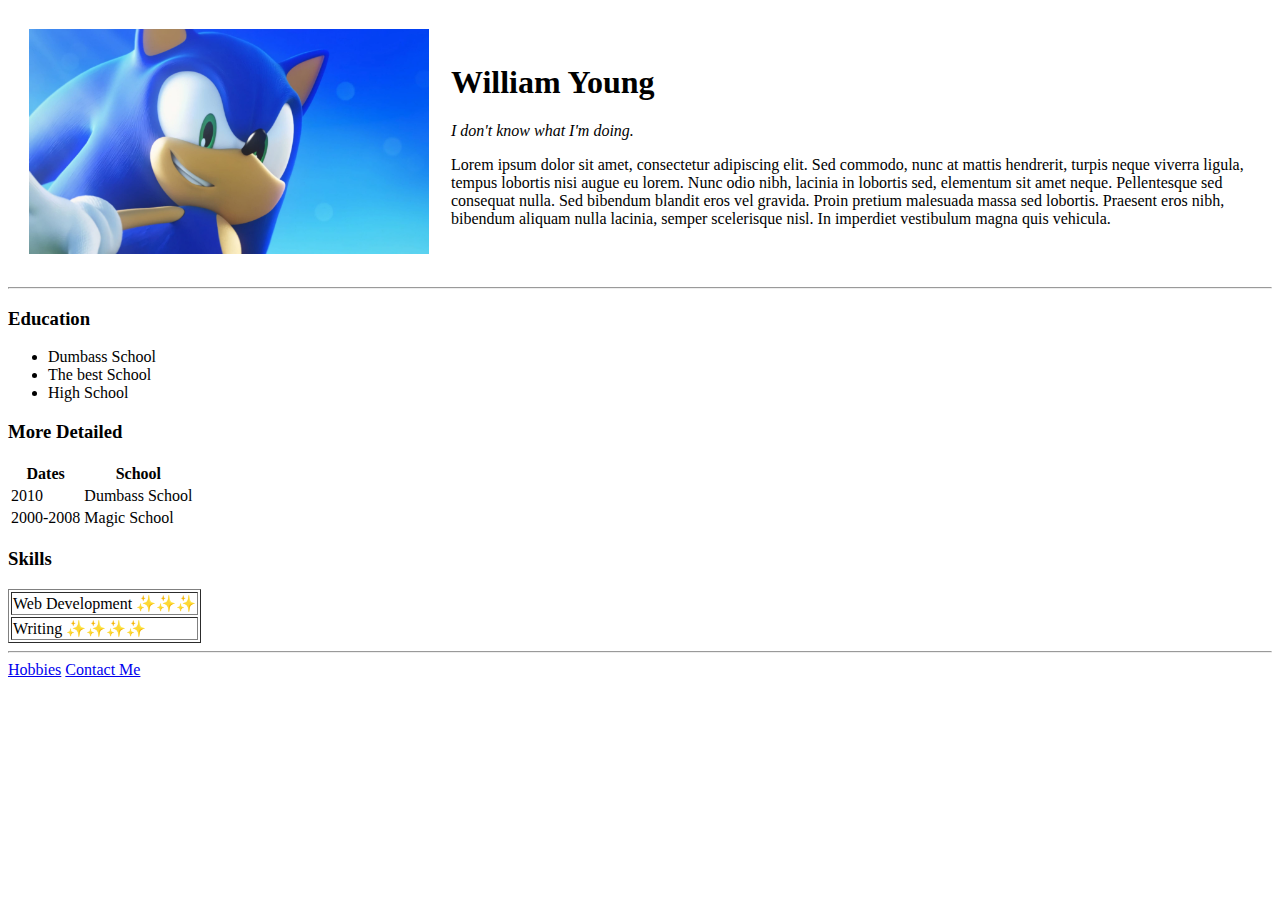
<file: index.html>
<!DOCTYPE html>
<html lang="en">
    <head>
        <meta charset="UTF-8">
        <meta name="viewport" content="width=device-width, initial-scale=1.0">
        <title>Will's Site</title>
    </head>
    <body>
        <table cellspacing="20">
            <tr>
                <td><img src="images/sonic-scaled.jpg" alt="picture of sonic" width="400px"></td>
                <td><h1>William Young</h1>
                    <p><em>I don't know what I'm doing.</em></p>
                    <p>Lorem ipsum dolor sit amet, consectetur adipiscing elit. Sed commodo, nunc at mattis hendrerit, turpis neque viverra ligula, tempus lobortis nisi augue eu lorem. Nunc odio nibh, lacinia in lobortis sed, elementum sit amet neque. Pellentesque sed consequat nulla. Sed bibendum blandit eros vel gravida. Proin pretium malesuada massa sed lobortis. Praesent eros nibh, bibendum aliquam nulla lacinia, semper scelerisque nisl. In imperdiet vestibulum magna quis vehicula.</p></td>
            </tr>
        </table>
                
        <hr>
        <h3>Education</h3>
        <ul>
            <li>Dumbass School</li>
            <li>The best School</li>
            <li>High School</li>
        </ul>
        <h3>More Detailed</h3>
        <table>
            <tr>
                <th>Dates</th>
                <th>School</th>
            </tr>
        
           
            <tr>
                <td>2010</td>
                <td>Dumbass School</td>
            </tr>
            <tr>
                <td>2000-2008</td>
                <td>Magic School</td>
            </tr>
        </table>

        <h3>Skills</h3>
        <table border="1">
            <tr>
                <td>Web Development ✨✨✨</td>
                
                
            </tr>
            <tr>
                <td>Writing ✨✨✨✨</td>
            </tr>
        </table>
        <hr>
        
        <a href="hobbies.html">Hobbies</a>
        <a href="contactme.html">Contact Me</a>
    </body>
</html>
</file>
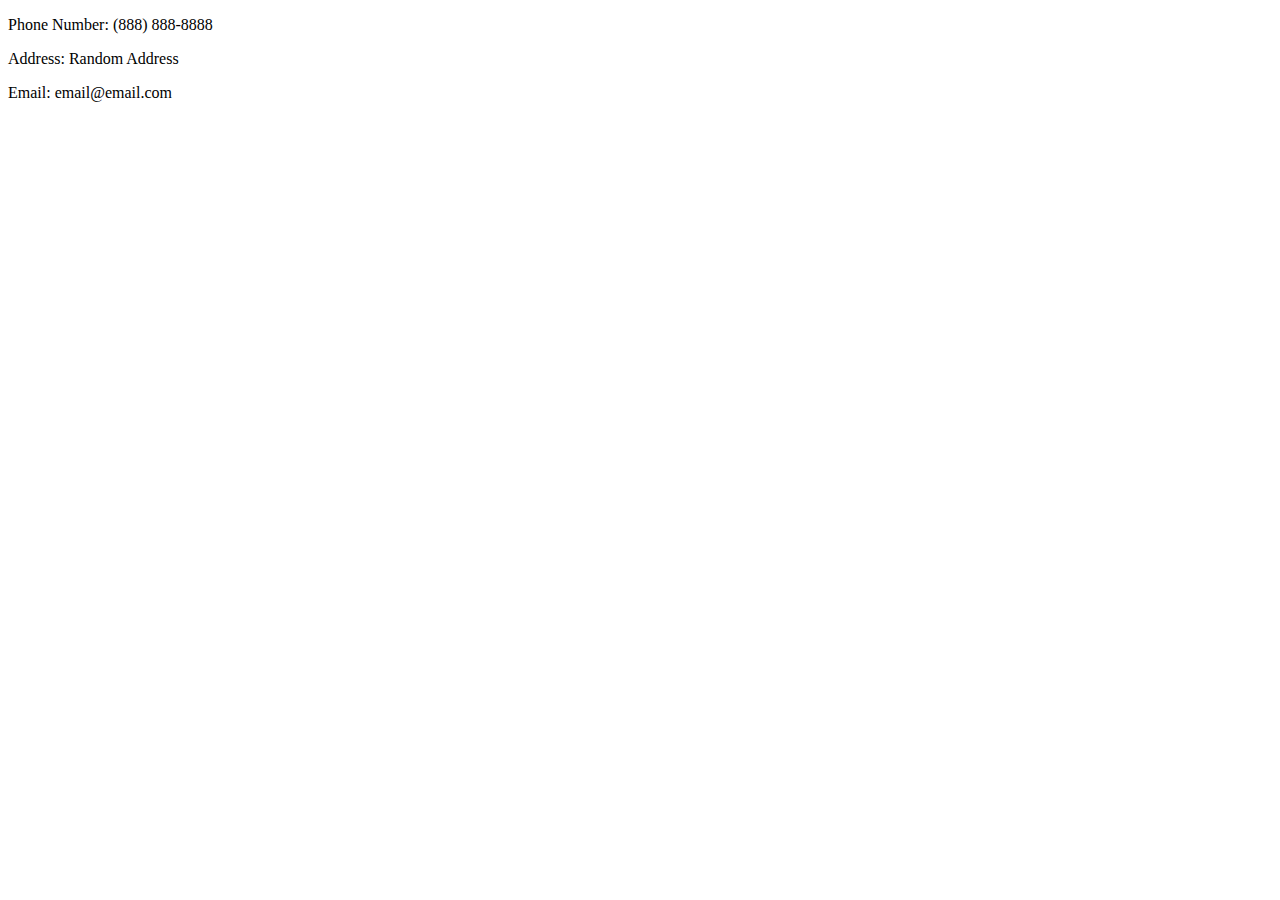
<file: contactme.html>
<!DOCTYPE html>
<html lang="en">
<head>
    <meta charset="UTF-8">
    <meta name="viewport" content="width=device-width, initial-scale=1.0">
    <title>Contact Me</title>
</head>
<body>
    <p>Phone Number: (888) 888-8888</p>
    <p>Address: Random Address</p>
    <p>Email: email@email.com</p>

</body>
</html>
</file>
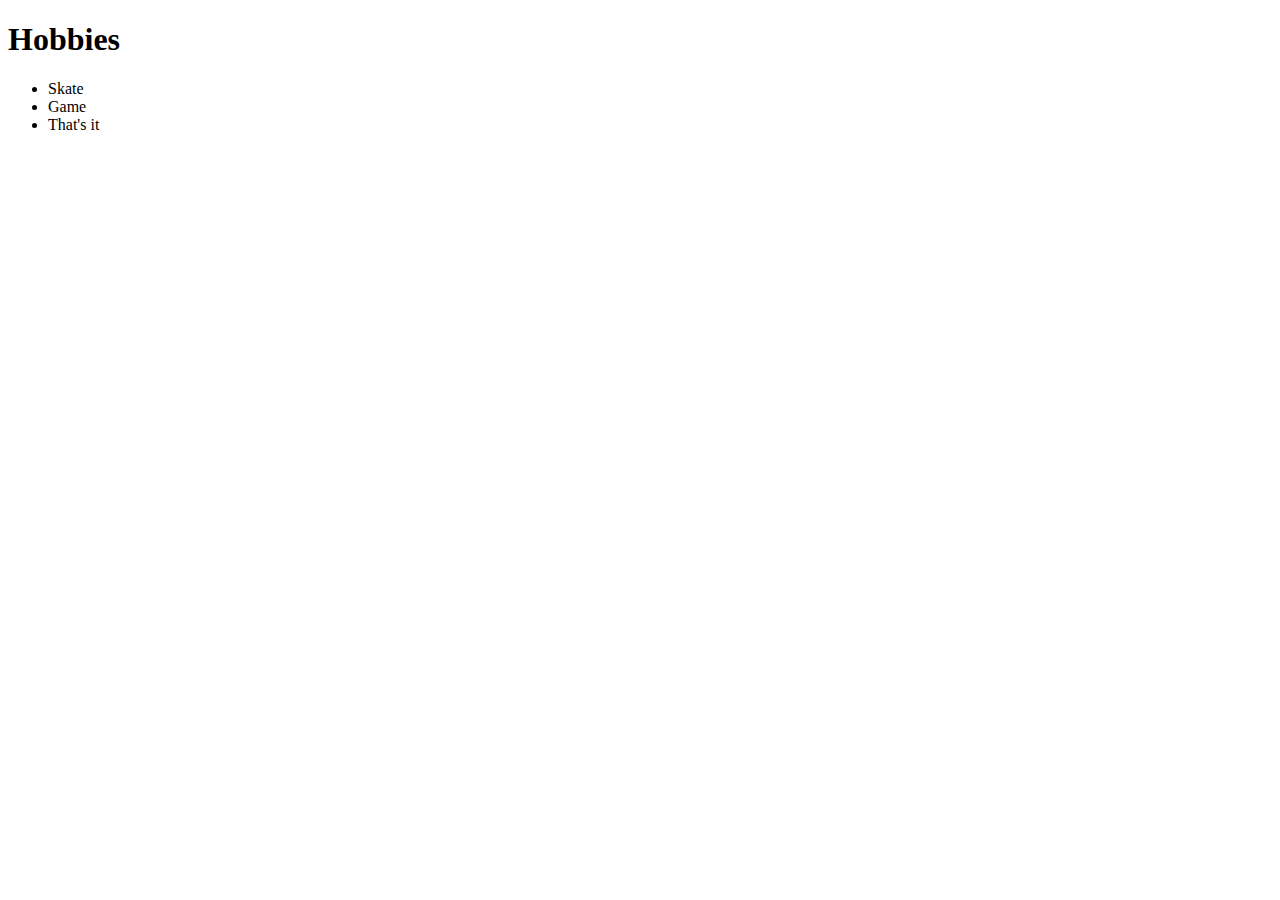
<file: hobbies.html>
<!DOCTYPE html>
<html lang="en">
<head>
    <meta charset="UTF-8">
    <meta name="viewport" content="width=device-width, initial-scale=1.0">
    <title>Hobbies</title>
</head>
<body>
    <h1>Hobbies</h1>
    <ul>
        <li>Skate</li>
        <li>Game</li>
        <li>That's it</li>
    </ul>
</body>
</html>
</file>
